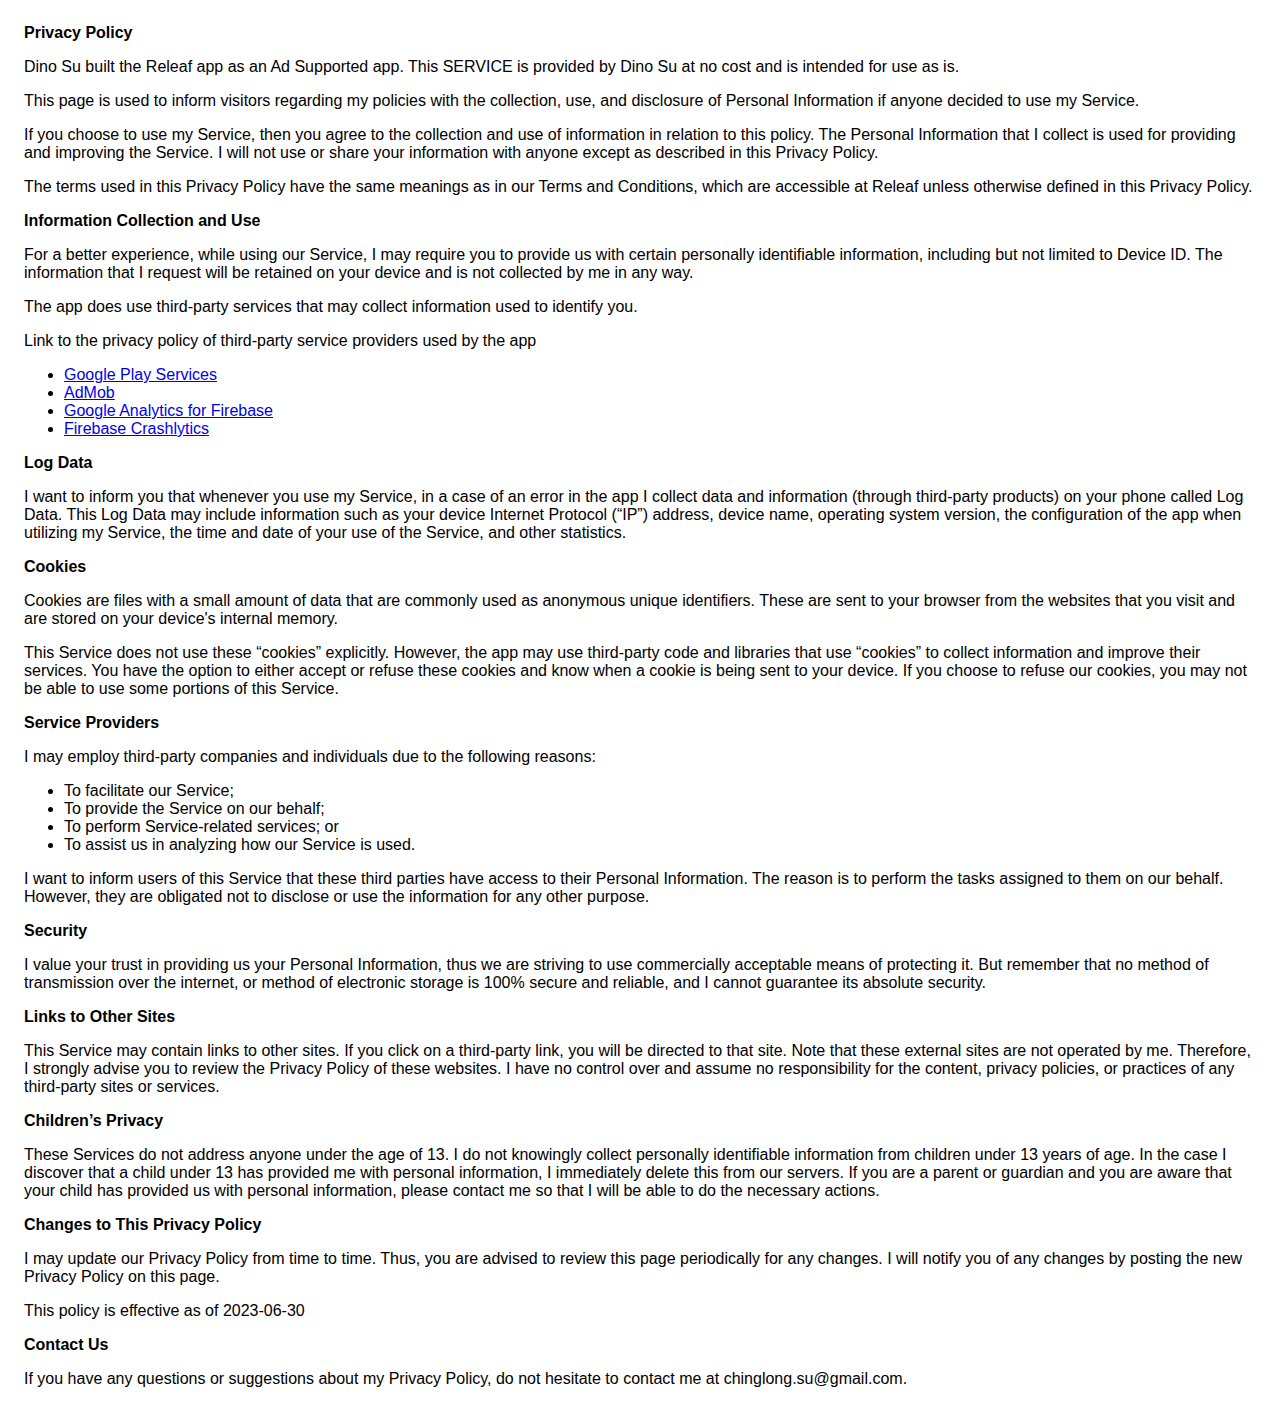
<file: releaf-privacy-policy.html>
<!DOCTYPE html>
    <html>
    <head>
      <meta charset='utf-8'>
      <meta name='viewport' content='width=device-width'>
      <title>Privacy Policy</title>
      <style> body { font-family: 'Helvetica Neue', Helvetica, Arial, sans-serif; padding:1em; } </style>
    </head>
    <body>
    <strong>Privacy Policy</strong> <p>
                  Dino Su built the Releaf app as
                  an Ad Supported app. This SERVICE is provided by
                  Dino Su at no cost and is intended for use as
                  is.
                </p> <p>
                  This page is used to inform visitors regarding my
                  policies with the collection, use, and disclosure of Personal
                  Information if anyone decided to use my Service.
                </p> <p>
                  If you choose to use my Service, then you agree to
                  the collection and use of information in relation to this
                  policy. The Personal Information that I collect is
                  used for providing and improving the Service. I will not use or share your information with
                  anyone except as described in this Privacy Policy.
                </p> <p>
                  The terms used in this Privacy Policy have the same meanings
                  as in our Terms and Conditions, which are accessible at
                  Releaf unless otherwise defined in this Privacy Policy.
                </p> <p><strong>Information Collection and Use</strong></p> <p>
                  For a better experience, while using our Service, I
                  may require you to provide us with certain personally
                  identifiable information, including but not limited to Device ID. The information that
                  I request will be retained on your device and is not collected by me in any way.
                </p> <div><p>
                    The app does use third-party services that may collect
                    information used to identify you.
                  </p> <p>
                    Link to the privacy policy of third-party service providers used
                    by the app
                  </p> <ul><li><a href="https://www.google.com/policies/privacy/" target="_blank" rel="noopener noreferrer">Google Play Services</a></li><li><a href="https://support.google.com/admob/answer/6128543?hl=en" target="_blank" rel="noopener noreferrer">AdMob</a></li><li><a href="https://firebase.google.com/policies/analytics" target="_blank" rel="noopener noreferrer">Google Analytics for Firebase</a></li><li><a href="https://firebase.google.com/support/privacy/" target="_blank" rel="noopener noreferrer">Firebase Crashlytics</a></li><!----><!----><!----><!----><!----><!----><!----><!----><!----><!----><!----><!----><!----><!----><!----><!----><!----><!----><!----><!----><!----><!----><!----><!----></ul></div> <p><strong>Log Data</strong></p> <p>
                  I want to inform you that whenever you
                  use my Service, in a case of an error in the app
                  I collect data and information (through third-party
                  products) on your phone called Log Data. This Log Data may
                  include information such as your device Internet Protocol
                  (“IP”) address, device name, operating system version, the
                  configuration of the app when utilizing my Service,
                  the time and date of your use of the Service, and other
                  statistics.
                </p> <p><strong>Cookies</strong></p> <p>
                  Cookies are files with a small amount of data that are
                  commonly used as anonymous unique identifiers. These are sent
                  to your browser from the websites that you visit and are
                  stored on your device's internal memory.
                </p> <p>
                  This Service does not use these “cookies” explicitly. However,
                  the app may use third-party code and libraries that use
                  “cookies” to collect information and improve their services.
                  You have the option to either accept or refuse these cookies
                  and know when a cookie is being sent to your device. If you
                  choose to refuse our cookies, you may not be able to use some
                  portions of this Service.
                </p> <p><strong>Service Providers</strong></p> <p>
                  I may employ third-party companies and
                  individuals due to the following reasons:
                </p> <ul><li>To facilitate our Service;</li> <li>To provide the Service on our behalf;</li> <li>To perform Service-related services; or</li> <li>To assist us in analyzing how our Service is used.</li></ul> <p>
                  I want to inform users of this Service
                  that these third parties have access to their Personal
                  Information. The reason is to perform the tasks assigned to
                  them on our behalf. However, they are obligated not to
                  disclose or use the information for any other purpose.
                </p> <p><strong>Security</strong></p> <p>
                  I value your trust in providing us your
                  Personal Information, thus we are striving to use commercially
                  acceptable means of protecting it. But remember that no method
                  of transmission over the internet, or method of electronic
                  storage is 100% secure and reliable, and I cannot
                  guarantee its absolute security.
                </p> <p><strong>Links to Other Sites</strong></p> <p>
                  This Service may contain links to other sites. If you click on
                  a third-party link, you will be directed to that site. Note
                  that these external sites are not operated by me.
                  Therefore, I strongly advise you to review the
                  Privacy Policy of these websites. I have
                  no control over and assume no responsibility for the content,
                  privacy policies, or practices of any third-party sites or
                  services.
                </p> <p><strong>Children’s Privacy</strong></p> <div><p>
                    These Services do not address anyone under the age of 13.
                    I do not knowingly collect personally
                    identifiable information from children under 13 years of age. In the case
                    I discover that a child under 13 has provided
                    me with personal information, I immediately
                    delete this from our servers. If you are a parent or guardian
                    and you are aware that your child has provided us with
                    personal information, please contact me so that
                    I will be able to do the necessary actions.
                  </p></div> <!----> <p><strong>Changes to This Privacy Policy</strong></p> <p>
                  I may update our Privacy Policy from
                  time to time. Thus, you are advised to review this page
                  periodically for any changes. I will
                  notify you of any changes by posting the new Privacy Policy on
                  this page.
                </p> <p>This policy is effective as of 2023-06-30</p> <p><strong>Contact Us</strong></p> <p>
                  If you have any questions or suggestions about my
                  Privacy Policy, do not hesitate to contact me at chinglong.su@gmail.com.
                </p>
    </body>
    </html>
</file>
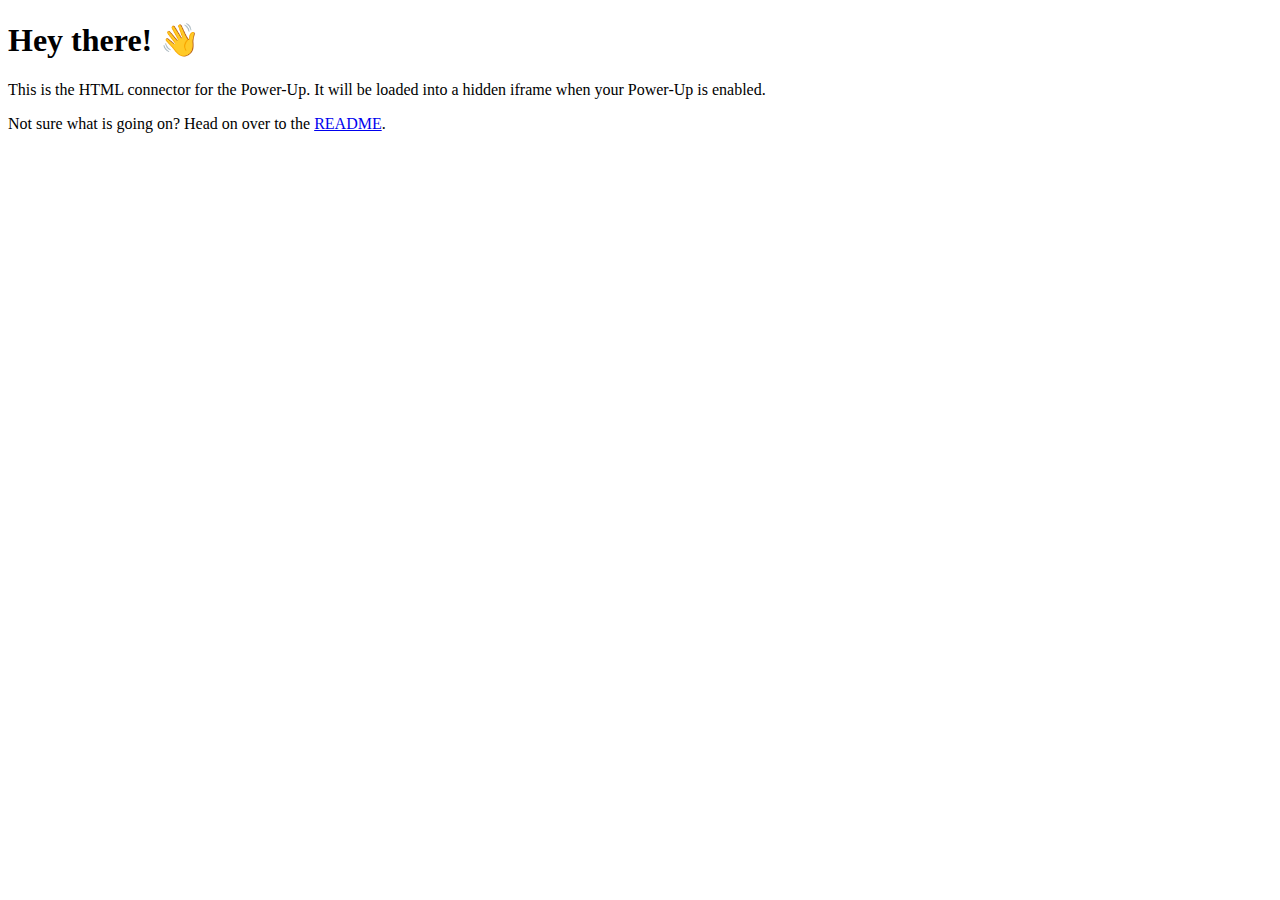
<file: trello.html>
<!DOCTYPE html>
<html>
  <head>
    <meta charset="utf-8">
  </head>
  <body>
    <h1>Hey there! 👋</h1>

    <p>This is the HTML connector for the Power-Up. It will be loaded into a hidden iframe when your Power-Up is enabled.</p>
   
    <p>Not sure what is going on? Head on over to the <a id="readme" href="https://glitch.com/edit/#!/trello-power-up-skeleton?path=README.md">README</a>.</p>
  
    <script src="https://p.trellocdn.com/power-up.min.js"></script>
    <script style="text/javascript">
      let projectName = window.location.hostname.slice(0, window.location.hostname.length-10)
      document.getElementById("readme").setAttribute("href", "https://glitch.com/edit/#!/" + projectName + "?path=README.md");
    </script>
  </body>
</html>
</file>
